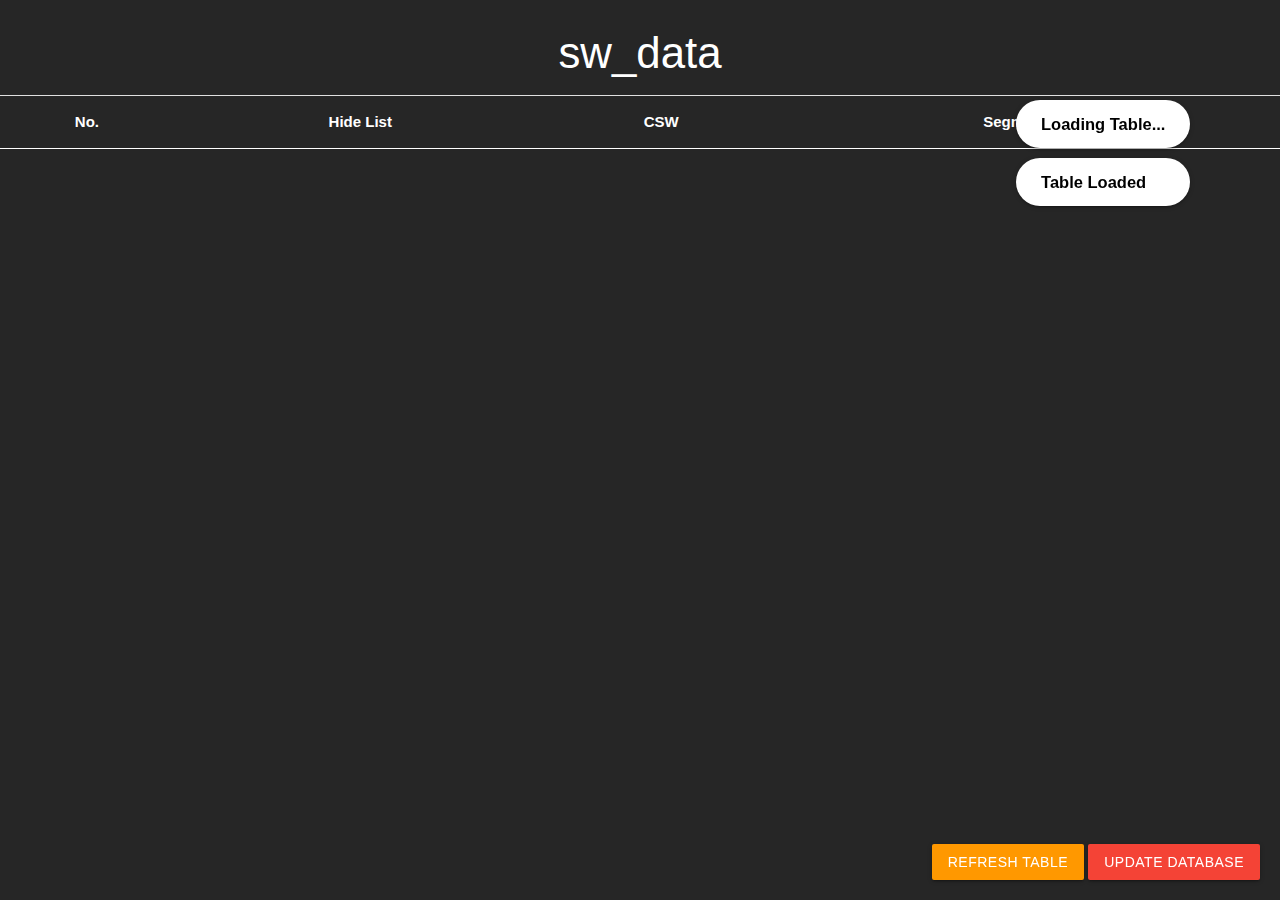
<file: database_management.html>
<!DOCTYPE html>
<html lang="en">
<head>
  <meta charset="UTF-8" />
  <meta name="viewport" content="width=device-width, initial-scale=1.0" />
  <title>Stop Words Tool - Lite</title>
  <link rel="icon" type="image/x-icon" href="images/favicon.png" />
  <link href="css/materialize.css" rel="stylesheet" />
  <link rel="stylesheet" href="css/icon.css" />
  <style>
    .holder {
      position: fixed;
      bottom: 20px;
      right: 20px;
    }

    /* Sticky header styles for the table thead */
    thead.pushpin2 {
      position: sticky;
      top: 0;
      z-index: 100;
      transition: background-color 0.3s ease, color 0.3s ease;
    }

    /* Default state when not pushpinned */
    thead.pushpin2.not-stuck {
      background-color: transparent;
      color: white;
    }

    /* When pushpinned (sticky state) */
    thead.pushpin2.stuck {
      background-color: white !important;
      color: black !important;
      box-shadow: 0px 2px 5px rgba(0, 0, 0, 0.2);
    }
  </style>
</head>
<body style="background-color: #262626; color: white;">
  <h3 class="center-align" id="header-h3">Database Management</h3>
  <div class="divider"></div>
  <table class="highlight centered responsive-table" contenteditable="true">
    <!-- Added id and pushpin2 classes to thead -->
    <thead id="table-header" class="pushpin2 not-stuck">
      <tr contenteditable="false">
        <th>No.</th>
        <th>Hide List</th>
        <th>CSW</th>
        <th>Segment Fix</th>
      </tr>
    </thead>
    <tbody>
      <tr>
        <td class="db_index">0</td>
        <td class="hide_list">-</td>
        <td class="csw_list">-</td>
        <td class="fix_segment">-</td>
      </tr>
    </tbody>
  </table>

  <!-- Floating Buttons -->
  <div class="holder">
    <button onclick="initDB();generateTableRows();" class="btn orange">
      Refresh Table
    </button>
    <button onclick="getTDValues();" class="btn red">
      Update Database
    </button>
  </div>

  <!-- Scripts -->
  <script src="libs/ini_database.js"></script>
  <script src="libs/db_table.js"></script>
  <script src="libs/materialize.js"></script>
  <script src="libs/notify_box.js"></script>
  <script>
    document.addEventListener("DOMContentLoaded", function () {
      const header = document.getElementById("table-header");
      const table = document.querySelector("table");

      if (!header || !table) return;

      window.addEventListener("scroll", function () {
        const tableTop = table.getBoundingClientRect().top;
        // When the table top goes above the viewport, header is stuck
        if (tableTop < 0) {
          header.classList.add("stuck");
          header.classList.remove("not-stuck");
        } else {
          header.classList.remove("stuck");
          header.classList.add("not-stuck");
        }
      });


      initDB();
      generateTableRows();
    });

    document.addEventListener("visibilitychange", function() {
    if (!document.hidden) {
      initDB();
      generateTableRows();
    }
});

  </script>
</body>
</html>
</file>
<file: css/icon.css>
/* fallback */
@font-face {
  font-family: 'Material Icons';
  font-style: normal;
  font-weight: 400;
  src: url(https://fonts.gstatic.com/s/materialicons/v143/flUhRq6tzZclQEJ-Vdg-IuiaDsNc.woff2) format('woff2');
}

.material-icons {
  font-family: 'Material Icons';
  font-weight: normal;
  font-style: normal;
  font-size: 24px;
  line-height: 1;
  letter-spacing: normal;
  text-transform: none;
  display: inline-block;
  white-space: nowrap;
  word-wrap: normal;
  direction: ltr;
  -webkit-font-smoothing: antialiased;
}
</file>
